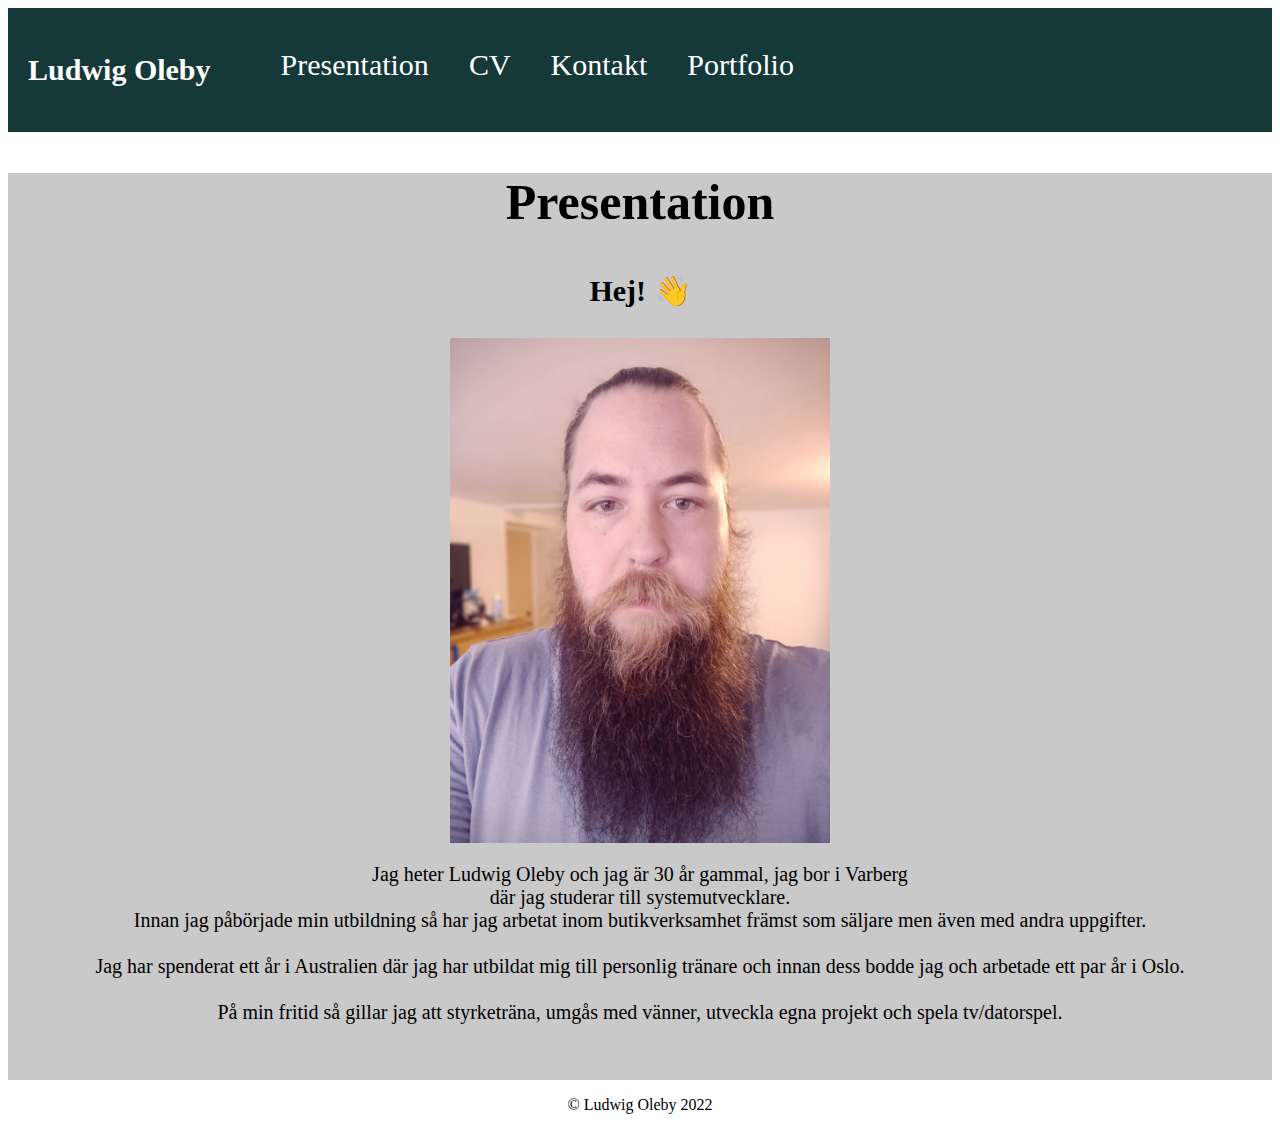
<file: index.html>
<!DOCTYPE html>
<html lang="en">
  <head>
    <meta charset="UTF-8" />
    <meta http-equiv="X-UA-Compatible" content="IE=edge" />
    <meta name="viewport" content="width=device-width, initial-scale=1.0" />
    <link rel="stylesheet" href="css/style.css">
    <title>Labb 2 hemsida</title>
  </head>
  <body>
        <nav class = "nav">
          <div class="logo" id="logo">
            <h2>Ludwig Oleby</h2>
          </div>
            <ul>
                <li><a class ="active" href = "/index.html">Presentation</a></li>
                <li><a href="/cv.html"><li>CV</a></li>
                <li><a href="/kontakt.html"><li>Kontakt</a></li>
                <li><a href="/portfolio.html"><li>Portfolio</a></li>
            </ul>
        </nav>
    


      

      
      </body>

    <article>
        <h2>Presentation</h2>
        <h3>Hej! &#128075</h3>
        <div class ="image"><img src="/bild.jpg" alt="En bild på Ludwig Oleby, en man med blå tröja och ett långt skägg"></div>
        <p>Jag heter Ludwig Oleby och jag är 30 år gammal, jag bor i Varberg<br>
        där jag studerar till systemutvecklare.<br>
        Innan jag påbörjade min utbildning så har jag arbetat inom butikverksamhet främst som säljare men även med andra uppgifter.<br>
        <br>
        Jag har spenderat ett år i Australien där jag har utbildat mig till personlig tränare och innan dess bodde jag och arbetade ett par år i Oslo.
        <br>
        <br>
        På min fritid så gillar jag att styrketräna, umgås med vänner, utveckla egna projekt och spela tv/datorspel.
        </p><br>
        <br>
    </article>

    
    

    <footer role ="contentinfo">
        <p class ="copyright">&copy Ludwig Oleby 2022</p>
    </footer>
    <script src="/eastereggClick.js"></script>
  </body>
</html>
</file>
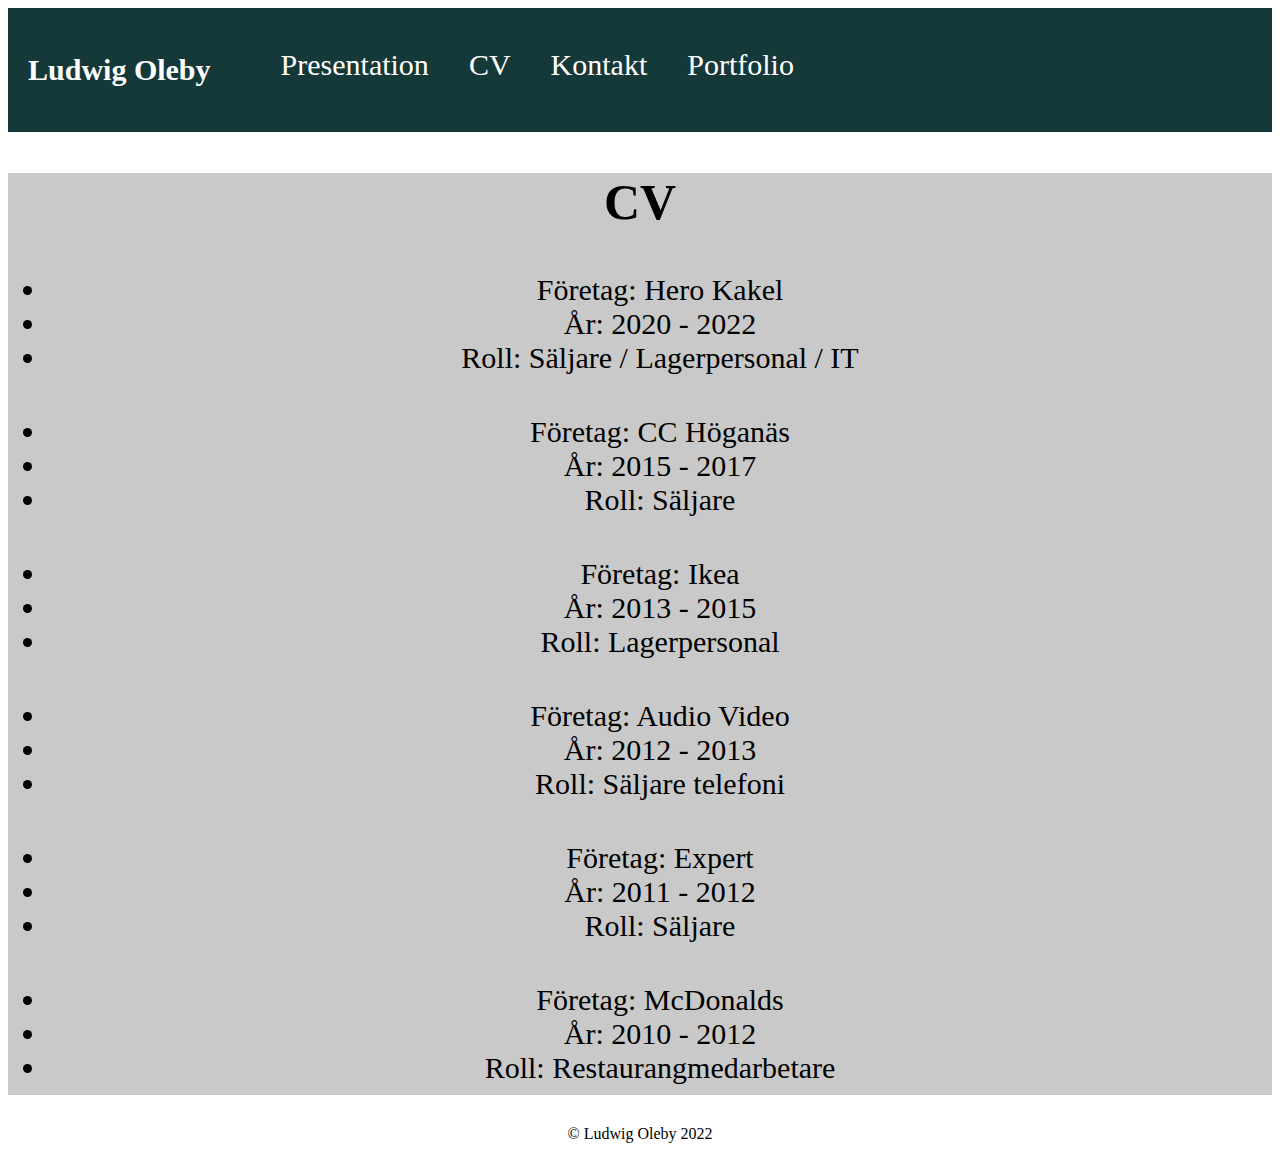
<file: cv.html>
<!DOCTYPE html>
<html lang="en">
<head>
    <meta charset="UTF-8">
    <meta http-equiv="X-UA-Compatible" content="IE=edge">
    <meta name="viewport" content="width=device-width, initial-scale=1.0">
    <link rel="stylesheet" href="css/style.css">
    <title>Labb 2 hemsida CV</title>
</head>
<body>
    
    <nav class = "nav">
        <div class="logo" id="logo">
          <h2>Ludwig Oleby</h2>
        </div>
          <ul>
              <li><a class ="active" href = "/index.html">Presentation</a></li>
              <li><a href="/cv.html"><li>CV</a></li>
              <li><a href="/kontakt.html"><li>Kontakt</a></li>
              <li><a href="/portfolio.html"><li>Portfolio</a></li>
          </ul>
      </nav>

<article>
    <div id="cv"></div>
    <script src="cv_script.js"></script>
</article>
<script src="/eastereggClick.js"></script>
</body>

<footer role ="contentinfo">
    <p class ="copyright">&copy Ludwig Oleby 2022</p>
</footer>

</html>
</file>
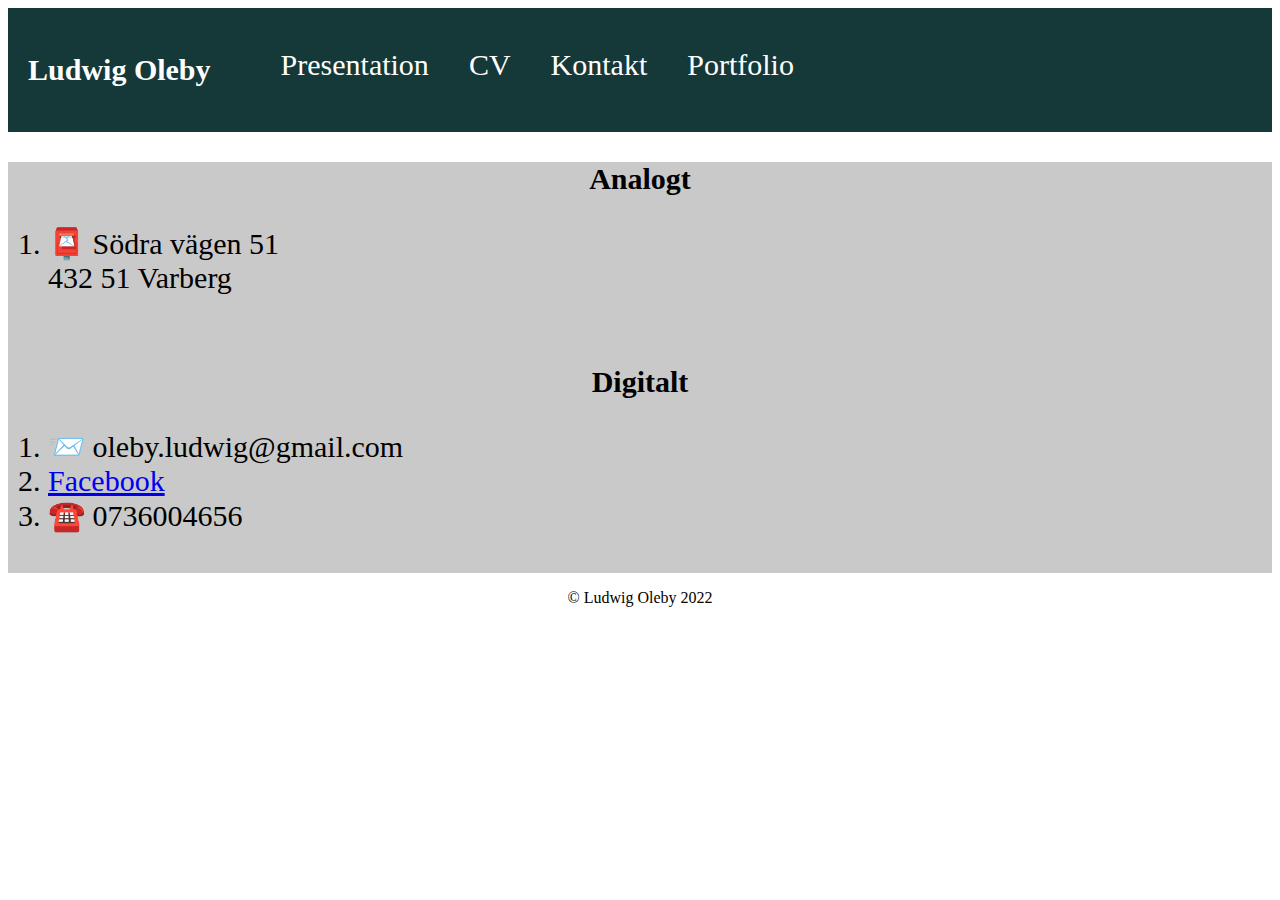
<file: kontakt.html>
<!DOCTYPE html>
<html lang="en">
<head>
    <meta charset="UTF-8">
    <meta http-equiv="X-UA-Compatible" content="IE=edge">
    <meta name="viewport" content="width=device-width, initial-scale=1.0">
    <link rel="stylesheet" href="css/style.css">
    <title>Labb 2 hemsida Kontakt</title>
</head>
<body>
    <nav class = "nav">
        <div class="logo" id="logo">
          <h2>Ludwig Oleby</h2>
        </div>
          <ul>
              <li><a class ="active" href = "/index.html">Presentation</a></li>
              <li><a href="/cv.html"><li>CV</a></li>
              <li><a href="/kontakt.html"><li>Kontakt</a></li>
              <li><a href="/portfolio.html"><li>Portfolio</a></li>
          </ul>
      </nav>

<article>
    <div class="container">
            <div class="kontakt">
                 <h3>Analogt</h3>
                <ol>
                    
                    <li>📮 Södra vägen 51<br>432 51 Varberg</li>
                </ol>
            </div>
            <div class ="kontakt">
                <h3>Digitalt</h3>
                <ol>
                    <li>📨 oleby.ludwig@gmail.com</li>
                    <li><a href="https://www.facebook.com/ludwig.oleby">Facebook</a></li>
                    <li>☎️ 0736004656</li>
                </ol>
            </article>
            <script src="/eastereggClick.js"></script>
</body>
<footer role ="contentinfo">
    <p class ="copyright">&copy Ludwig Oleby 2022</p>
</footer>
</html>
</file>
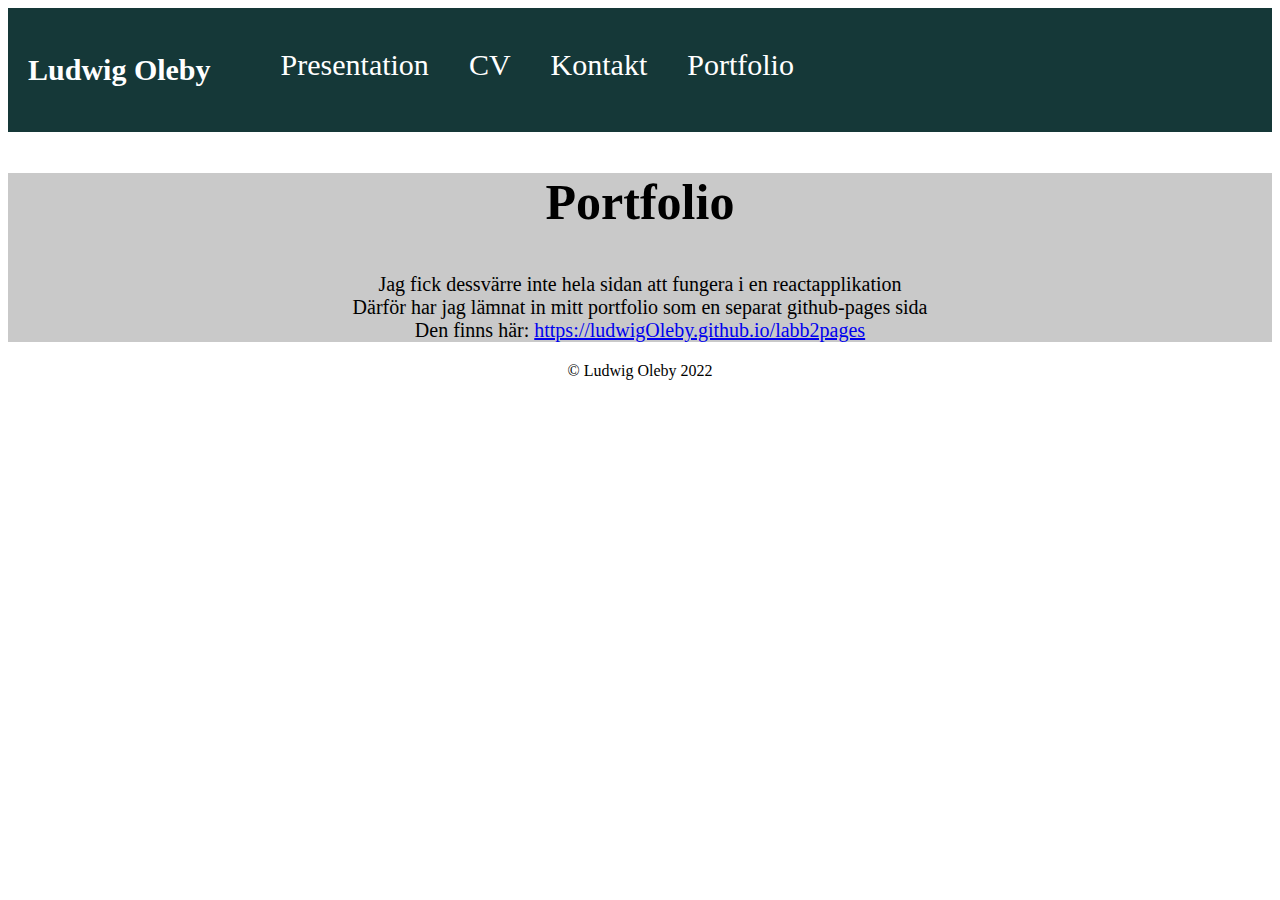
<file: portfolio.html>
<!DOCTYPE html>
<html lang="en">
<head>
    <meta charset="UTF-8">
    <meta http-equiv="X-UA-Compatible" content="IE=edge">
    <meta name="viewport" content="width=device-width, initial-scale=1.0">
    <link rel="stylesheet" href="css/style.css">
    <title>Labb 2 hemsida portfolio</title>
</head>
<body>
    <nav class = "nav">
        <div class="logo" id="logo">
          <h2>Ludwig Oleby</h2>
        </div>
          <ul>
              <li><a class ="active" href = "/index.html">Presentation</a></li>
              <li><a href="/cv.html"><li>CV</a></li>
              <li><a href="/kontakt.html"><li>Kontakt</a></li>
              <li><a href="/portfolio.html"><li>Portfolio</a></li>
          </ul>
      </nav>

      <article>
        <h2>Portfolio</h2>

        <p>Jag fick dessvärre inte hela sidan att fungera i en reactapplikation<br>
        Därför har jag lämnat in mitt portfolio som en separat github-pages sida <br>
        Den finns här: 
        <a href="https://ludwigOleby.github.io/labb2pages">https://ludwigOleby.github.io/labb2pages</a>
        </p>

      </article>

      <script src="/eastereggClick.js"></script>
</body>
<footer role ="contentinfo">
    <p class ="copyright">&copy Ludwig Oleby 2022</p>
</footer>
</html>
</file>
<file: css/style.css>
nav {
  margin: 0;
  display: flex;
  align-items: center;
  justify-content: left;
  background-color: rgb(21, 56, 56);
  color: #fff;
}

.nav ul {
  margin: 0;
  width: 100vh;
  list-style-type: none;
  overflow: hidden;
  background-color: rgb(21, 56, 56);
}

.nav li {
  font-size: 30px;
  padding-bottom: 10px;
  margin: 0;
  list-style-type: none;
  float: left;
  margin: 10px;
}

.nav li a {
  margin: 0;
  display: block;
  color: #fff;
  text-align: center;
  text-decoration: none;
}

.nav li a:hover {
  background-color: #111;
}

.logo {
  font-size: 20px;
  margin: 20px;
}

img {
  display: block;
  margin-left: auto;
  margin-right: auto;
  width: 30%;
}

.image {
  display: block;
  margin: 0 auto;
}

.article {
  display: flex;
  text-align: center;
}

article {
  background-color: rgb(201, 201, 201);
}

article h2 {
  font-size: 50px;
  text-align: center;
}

article h3 {
  font-size: 30px;
  text-align: center;
}

article p {
  text-align: center;
}

article p{
  font-size: 20px;
}

.cvlist {
  text-align: center;
  font-size: 30px;
  padding-bottom: 10px;
}

.cvrubrik {
  text-align: center;
}

.kontakt{
  font-size: 30px;
  padding-bottom: 10px;
}

footer {
  text-align: center;
}
</file>
